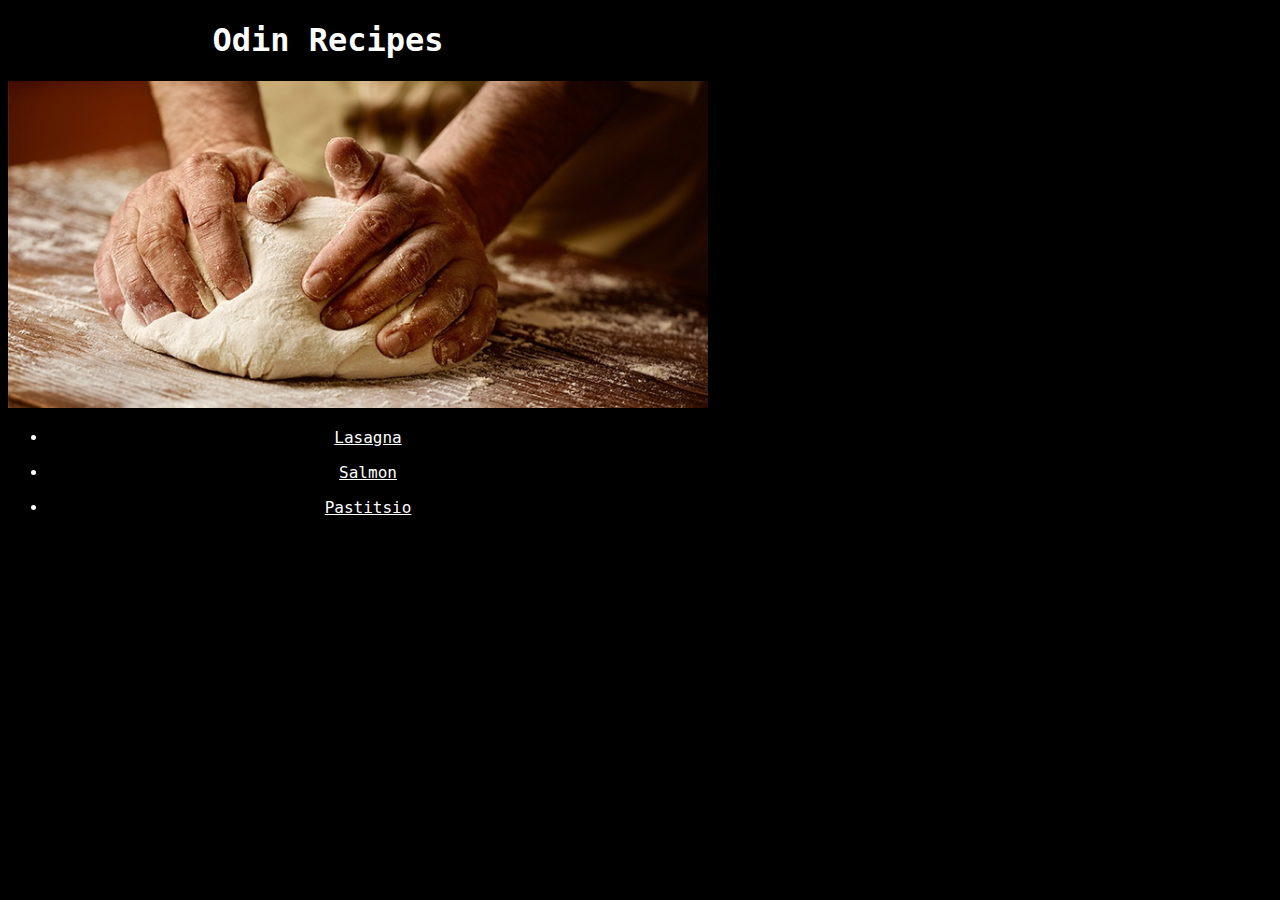
<file: index.html>
<!DOCTYPE html>
<html lang="en">
<head>
    <meta charset="UTF-8">
    <meta http-equiv="X-UA-Compatible" content="IE=edge">
    <meta name="viewport" content="width=device-width, initial-scale=1.0">
    <link rel="stylesheet" href="./css/styles.css"/>

    <title>Document</title>
</head>
<body>
    <h1 id="head-one">Odin Recipes</h1>
    <div class="img">
        <img src="./img/baking.jpg" alt="baking with hands" width="700">
    </div>
    <ul>
        <p><li class="recipe-link"><a href="recipes/lasagna.html">Lasagna</a></li></p>
        <p><li class="recipe-link"><a href="recipes/salmon.html">Salmon</a></li></p>
        <p><li class="recipe-link"><a href="recipes/pastitsio.html">Pastitsio</a></li></p>
    </ul>
</body>
</html>
</file>
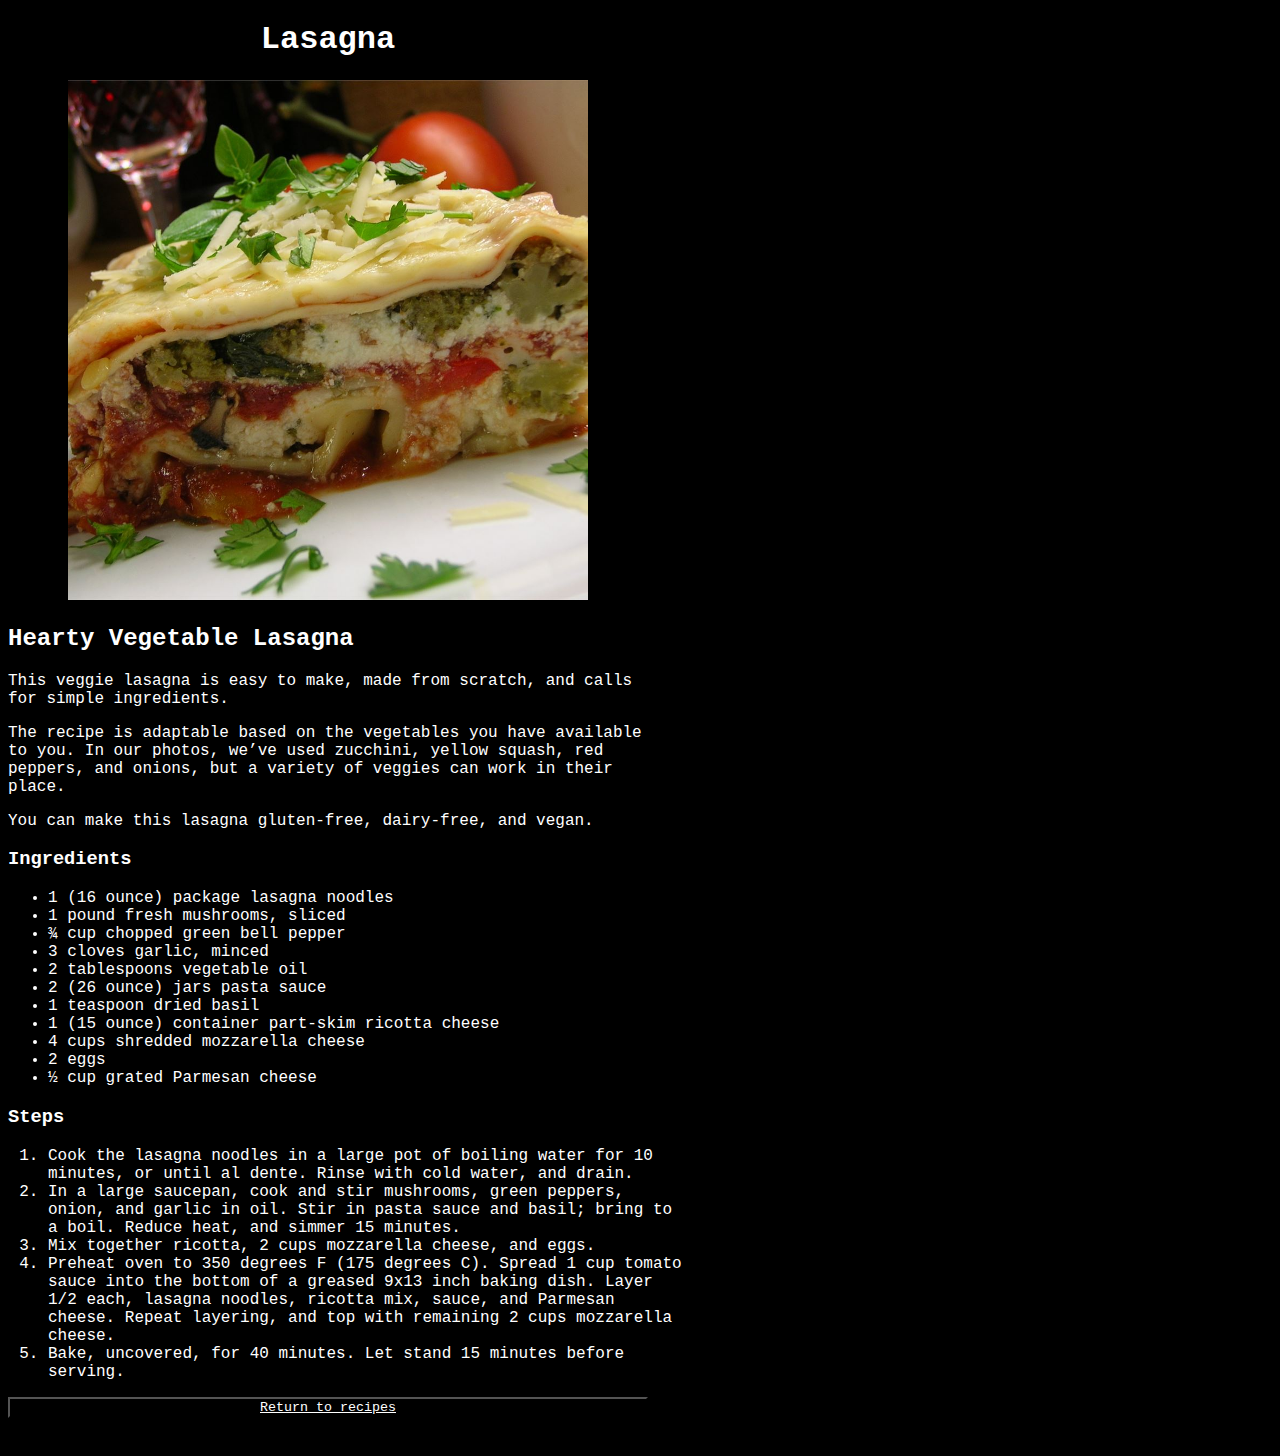
<file: recipes/lasagna.html>
<!DOCTYPE html>
<html lang="en">
<head>
    <meta charset="UTF-8">
    <meta http-equiv="X-UA-Compatible" content="IE=edge">
    <meta name="viewport" content="width=<device-width>, initial-scale=1.0">
    <link rel="stylesheet" href="../css/styles.css"/>
    <title>Lasagna recipe</title>
</head>
<body>
    <h1>Lasagna</h1>
    <div class="img">
        <img src="../img/lasagna.jpg" alt="Lasagna finished dish" width="520">
    </div>
    <h2>Hearty Vegetable Lasagna</h2>
    <div class="dish-description">
        <p>This veggie lasagna is easy to make, made from scratch, and calls for simple ingredients.</p>
        <p> The recipe is adaptable based on the vegetables you have available to you. In our photos, we’ve used zucchini, yellow squash, red peppers, and onions, but a variety of veggies can work in their place.</p>
        <p> You can make this lasagna gluten-free, dairy-free, and vegan. </p>
    </div>
    <h3>Ingredients</h3>
    <ul>
        <li>1 (16 ounce) package lasagna noodles </li>
        <li>1 pound fresh mushrooms, sliced</li>
        <li>¾ cup chopped green bell pepper </li>
        <li>3 cloves garlic, minced </li>
        <li>2 tablespoons vegetable oil </li>
        <li>2 (26 ounce) jars pasta sauce </li>
        <li>1 teaspoon dried basil </li>
        <li>1 (15 ounce) container part-skim ricotta cheese </li>
        <li>4 cups shredded mozzarella cheese </li>
        <li>2 eggs </li>
        <li>½ cup grated Parmesan cheese </li>
    </ul>
    <h3>Steps</h3>
    <ol>
        <li>Cook the lasagna noodles in a large pot of boiling water for 10 minutes, or until al dente. Rinse with cold water, and drain.</li>
        <li>In a large saucepan, cook and stir mushrooms, green peppers, onion, and garlic in oil. Stir in pasta sauce and basil; bring to a boil. Reduce heat, and simmer 15 minutes.</li>
        <li>Mix together ricotta, 2 cups mozzarella cheese, and eggs.</li>
        <li>Preheat oven to 350 degrees F (175 degrees C). Spread 1 cup tomato sauce into the bottom of a greased 9x13 inch baking dish. Layer 1/2 each, lasagna noodles, ricotta mix, sauce, and Parmesan cheese. Repeat layering, and top with remaining 2 cups mozzarella cheese.</li>
        <li>Bake, uncovered, for 40 minutes. Let stand 15 minutes before serving.</li>
    </ol>
    <!-- The only difference between a root-relative link and a relative one is that the former starts 
        with a forward slash. That initial forward slash represents the root of your site.  
        Very useful for projects with alot of nested files.-->
    <button><a href="../index.html">Return to recipes</a></button>
</body>
</html>
</file>
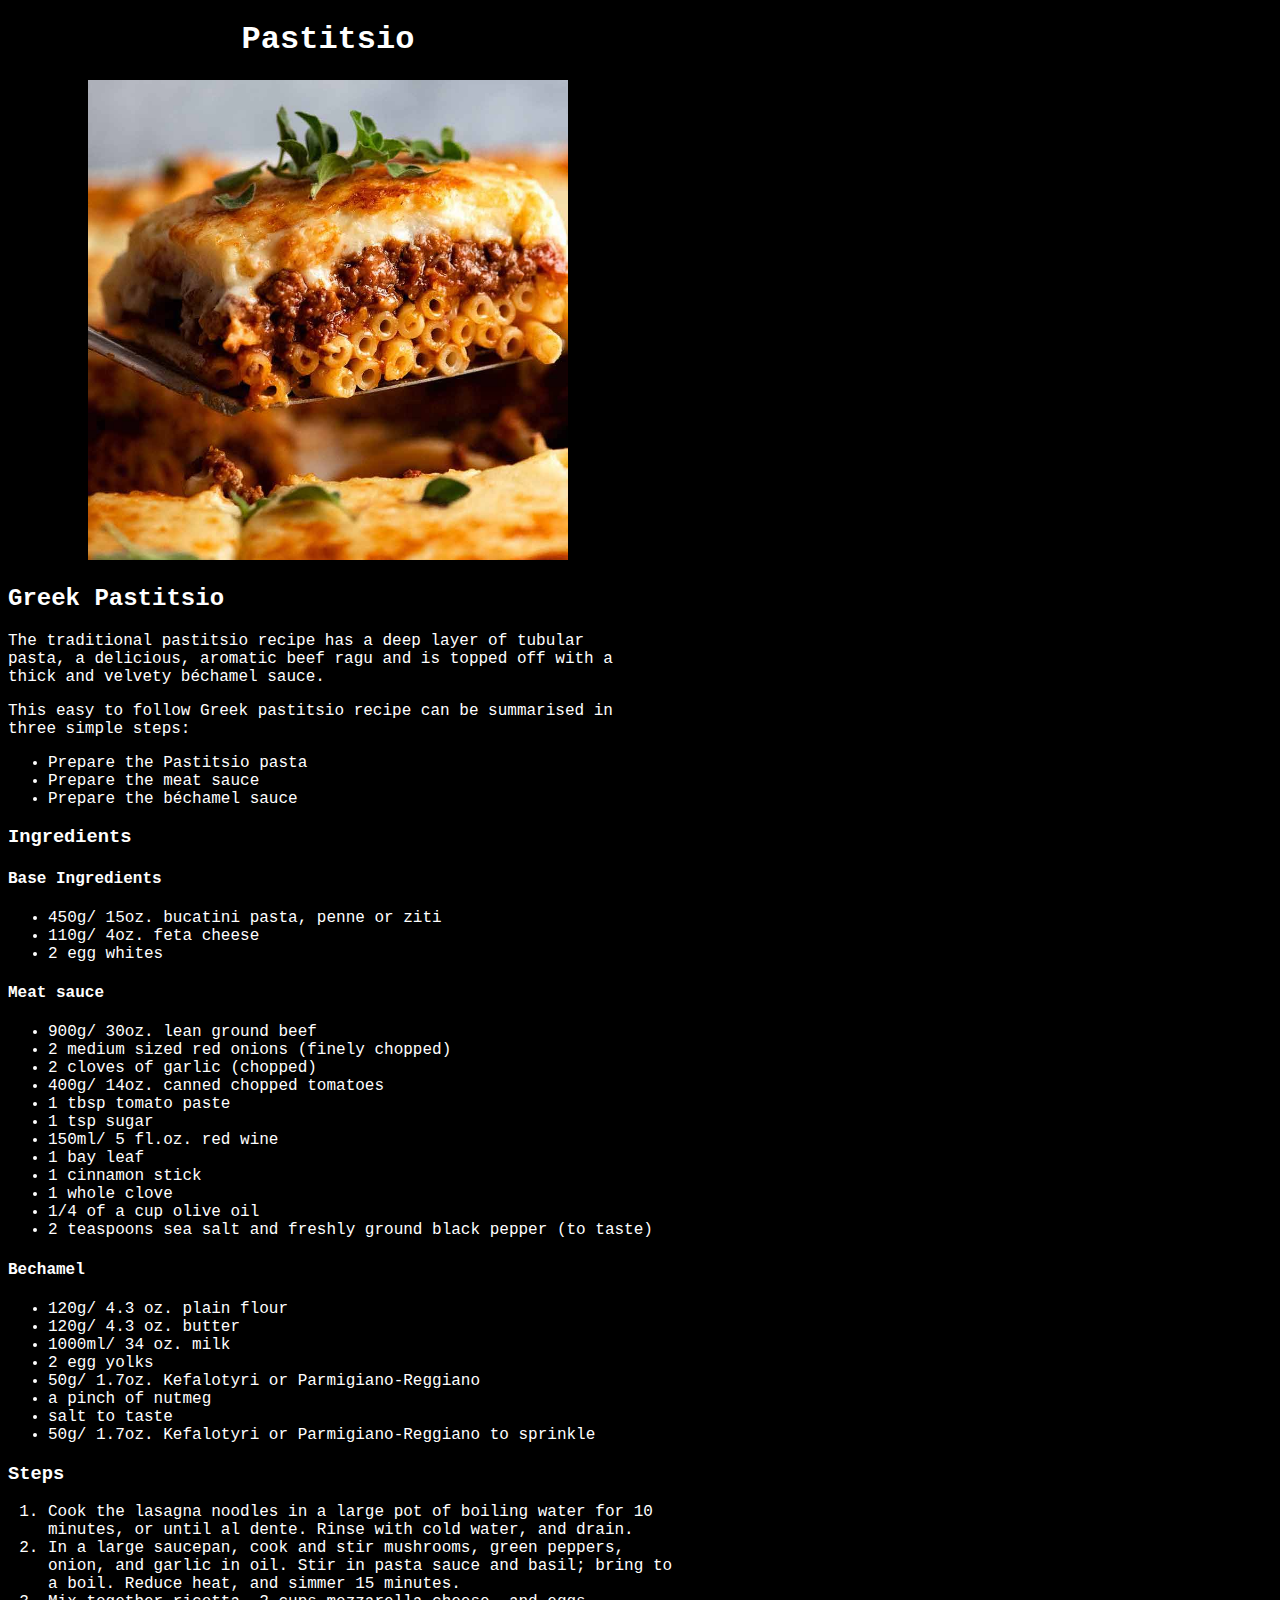
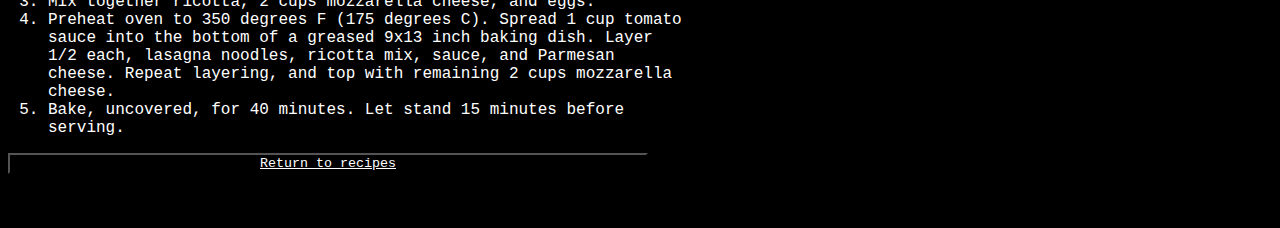
<file: recipes/pastitsio.html>
<!DOCTYPE html>
<html lang="en">
<head>
    <meta charset="UTF-8">
    <meta http-equiv="X-UA-Compatible" content="IE=edge">
    <meta name="viewport" content="width=device-width, initial-scale=1.0">
    <link rel="stylesheet" href="../css/styles.css"/>
    <title>Pastitsio recipe</title>
</head>
<body>
    <h1>Pastitsio</h1>
    <div class="img">
         <img src="../img/pastitsio.jpg" alt="Pastitsio finished dish" height="480">
    </div>
    <h2>Greek Pastitsio</h2>
    <div class="dish-description">
        <p>The traditional pastitsio recipe has a deep layer of tubular pasta, a delicious, aromatic beef ragu and is topped off with a thick and velvety béchamel sauce. </p>
        <p>This easy to follow Greek pastitsio recipe can be summarised in three simple steps:</p>
    </div>
        <ul>
            <li>Prepare the Pastitsio pasta</li>
            <li>Prepare the meat sauce</li>
            <li>Prepare the béchamel sauce</li>
        </ul>
        
    
    <h3>Ingredients</h3>
    <h4>Base Ingredients</h4>
    <ul>
        <li>450g/ 15oz. bucatini pasta, penne or ziti        </li>
        <li>110g/ 4oz. feta cheese</li>
        <li>2 egg whites </li>
    </ul>
    <h4>Meat sauce
    </h4>
    <ul>
        <li>900g/ 30oz. lean ground beef</li>
        <li>2 medium sized red onions (finely chopped)</li>
        <li>2 cloves of garlic (chopped)</li>
        <li>400g/ 14oz. canned chopped tomatoes</li>
        <li>1 tbsp tomato paste</li>
        <li>1 tsp sugar</li>
        <li>150ml/ 5 fl.oz. red wine</li>
        <li>1 bay leaf</li>
        <li>1 cinnamon stick</li>
        <li>1 whole clove</li>
        <li>1/4 of a cup olive oil</li>
        <li>2 teaspoons sea salt and freshly ground black pepper (to taste)</li>
    </ul>
    <h4>Bechamel</h4>
    <ul>
        <li>120g/ 4.3 oz. plain flour</li>
        <li>120g/ 4.3 oz. butter</li>
        <li>1000ml/ 34 oz. milk</li>
        <li>2 egg yolks</li>
        <li>50g/ 1.7oz. Kefalotyri or Parmigiano-Reggiano</li>
        <li>a pinch of nutmeg</li>
        <li>salt to taste</li>
        <li>50g/ 1.7oz. Kefalotyri or Parmigiano-Reggiano to sprinkle</li>
    </ul>
    <h3>Steps</h3>
    <ol>
        <li>Cook the lasagna noodles in a large pot of boiling water for 10 minutes, or until al dente. Rinse with cold water, and drain.</li>
        <li>In a large saucepan, cook and stir mushrooms, green peppers, onion, and garlic in oil. Stir in pasta sauce and basil; bring to a boil. Reduce heat, and simmer 15 minutes.</li>
        <li>Mix together ricotta, 2 cups mozzarella cheese, and eggs.</li>
        <li>Preheat oven to 350 degrees F (175 degrees C). Spread 1 cup tomato sauce into the bottom of a greased 9x13 inch baking dish. Layer 1/2 each, lasagna noodles, ricotta mix, sauce, and Parmesan cheese. Repeat layering, and top with remaining 2 cups mozzarella cheese.</li>
        <li>Bake, uncovered, for 40 minutes. Let stand 15 minutes before serving.</li>
    </ol>
    <button><a href="../index.html">Return to recipes</a></button>

</body>
</html>
</file>
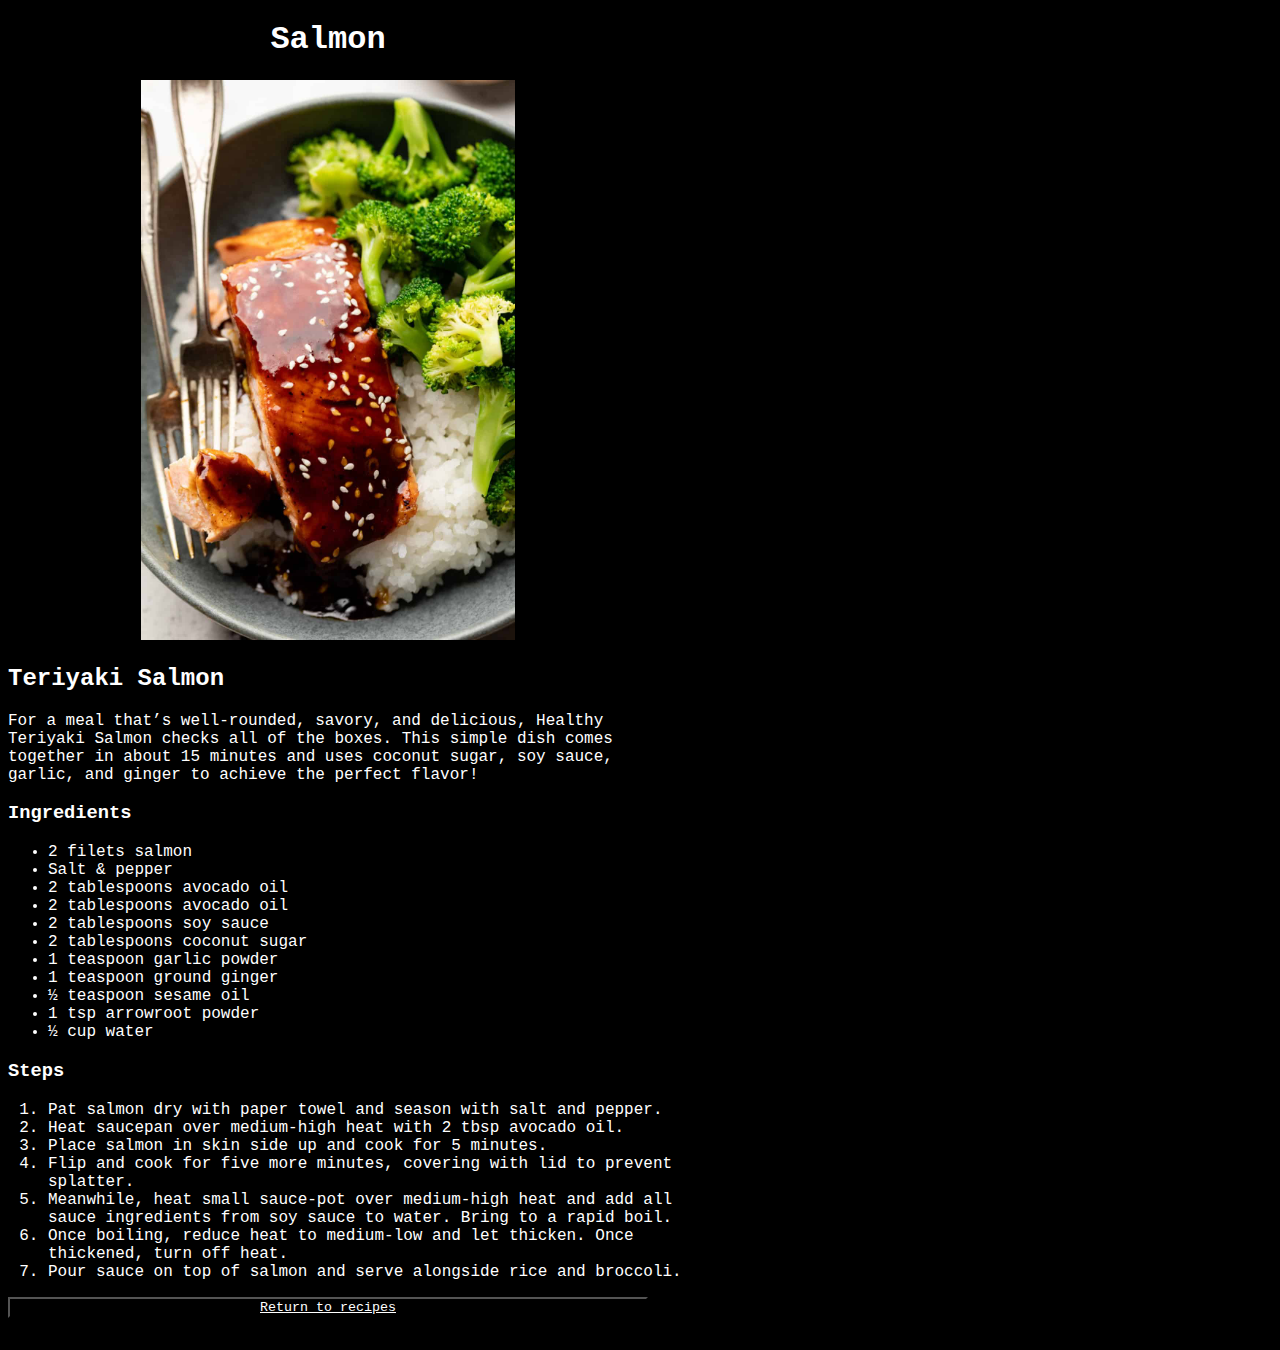
<file: recipes/salmon.html>
<!DOCTYPE html>
<html lang="en">
<head>
    <meta charset="UTF-8">
    <meta http-equiv="X-UA-Compatible" content="IE=edge">
    <meta name="viewport" content="width=<device-width>, initial-scale=1.0">
    <link rel="stylesheet" href="../css/styles.css"/>
    <title>Salmon recipe</title>
</head>
<body>
    <h1>Salmon</h1>
    <div class="img">
        <img src="../img/salmon.jpg" alt="Salmon finished dish" height="560">
    </div>
    <h2>Teriyaki Salmon</h2>
    <div class="dish-description">
        <p>For a meal that’s well-rounded, savory, and delicious, Healthy Teriyaki Salmon checks all of the boxes. This simple dish comes together in about 15 minutes and uses coconut sugar, soy sauce, garlic, and ginger to achieve the perfect flavor!</p>
    </div>
    
    <h3>Ingredients</h3>
    <ul>
        <li>2 filets salmon </li>
        <li>Salt & pepper</li>
        <li>2 tablespoons avocado oil </li>
        <li>2 tablespoons avocado oil</li>
        <li>2 tablespoons soy sauce </li>
        <li>2 tablespoons coconut sugar </li>
        <li>1 teaspoon garlic powder </li>
        <li>1 teaspoon ground ginger </li>
        <li>½ teaspoon sesame oil </li>
        <li>1 tsp arrowroot powder </li>
        <li>½ cup water </li>
    </ul>
    <h3>Steps</h3>
    <ol>
        <li>Pat salmon dry with paper towel and season with salt and pepper.</li>
        <li>Heat saucepan over medium-high heat with 2 tbsp avocado oil.</li>
        <li>Place salmon in skin side up and cook for 5 minutes.</li>
        <li>Flip and cook for five more minutes, covering with lid to prevent splatter.</li>
        <li>Meanwhile, heat small sauce-pot over medium-high heat and add all sauce ingredients from soy sauce to water. Bring to a rapid boil.</li>
        <li>Once boiling, reduce heat to medium-low and let thicken. Once thickened, turn off heat.</li>
        <li>Pour sauce on top of salmon and serve alongside rice and broccoli. </li>
    </ol>
    
    <button><a href="../index.html">Return to recipes</a></button>

</body>
</html>
</file>
<file: css/styles.css>
*:not(img) {
    background-color: black;
    color: white;
    font-family: monospace, sans-serif;
    width: 640px;
    position: relative;
    left: auto;
} 
.img {
    text-align: center;
}

h1, .recipe-link {
    font-family: monospace, 'Courier New', Courier;
    text-align: center;
}
</file>
